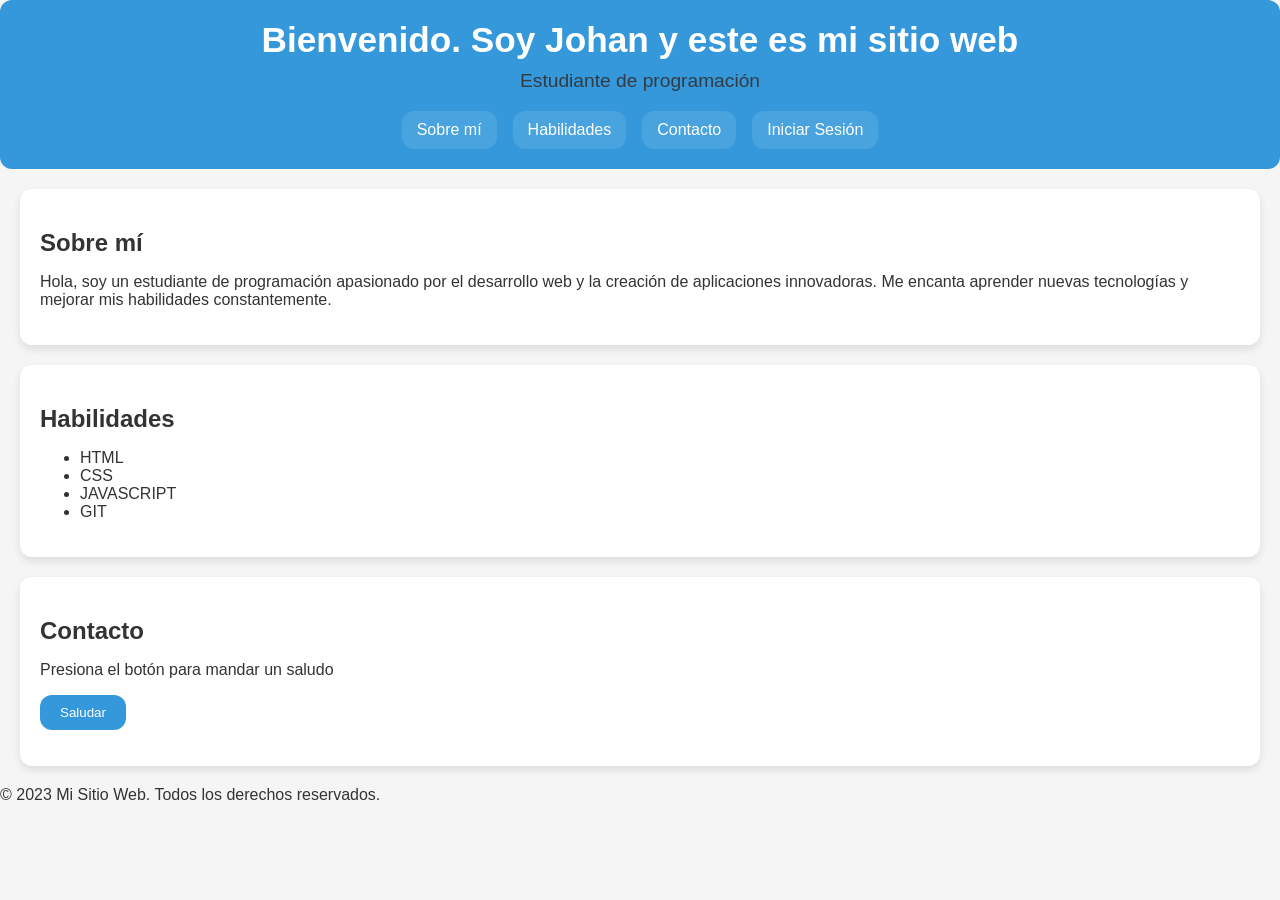
<file: index.html>
<!DOCTYPE html>
<html>
<head>
    <meta charset="UTF-8">
    <meta name="viewport" content="width=device-width, initial-scale=1.0">
    <title>Sitio Publicado</title>
    <link rel="stylesheet" href="CSS/styles.css">
    <script src="JS/script.js" defer></script>
</head>
<body>
    <header class="header">
        <h1>Bienvenido. Soy Johan y este es mi sitio web</h1>
        <p class="subtitulo">Estudiante de programación</p>
        <nav>
            <a href="#about-me">Sobre mí</a>
            <a href="#skills">Habilidades</a>
            <a href="#contact">Contacto</a>
            <a href="login.html" id="btn-login">Iniciar Sesión</a>
        </nav>
    </header>
        <main>
            <section id="about-me" class="tarjeta">
                <h2>Sobre mí</h2>
                <p>Hola, soy un estudiante de programación apasionado por el desarrollo web y la creación de aplicaciones innovadoras. Me encanta aprender nuevas tecnologías y mejorar mis habilidades constantemente.</p>
            </section>

            <section id="skills" class="tarjeta">
                <h2>Habilidades</h2>
                <ul>
                    <li>HTML</li>
                    <li>CSS</li>
                    <li>JAVASCRIPT</li>
                    <li>GIT</li>
                </ul>
            </section>

            <section id="contact" class="tarjeta">
                <h2>Contacto</h2>
                <p>Presiona el botón para mandar un saludo</p>
                <button id="btn-saludo" class="btn">Saludar</button>
                <p id="mensaje" class="mensaje"></p>
            </section>
        </main>

        <footer class="pie">
            <p>&copy; 2023 Mi Sitio Web. Todos los derechos reservados.</p>
        </footer>
</body>
</html>
</file>
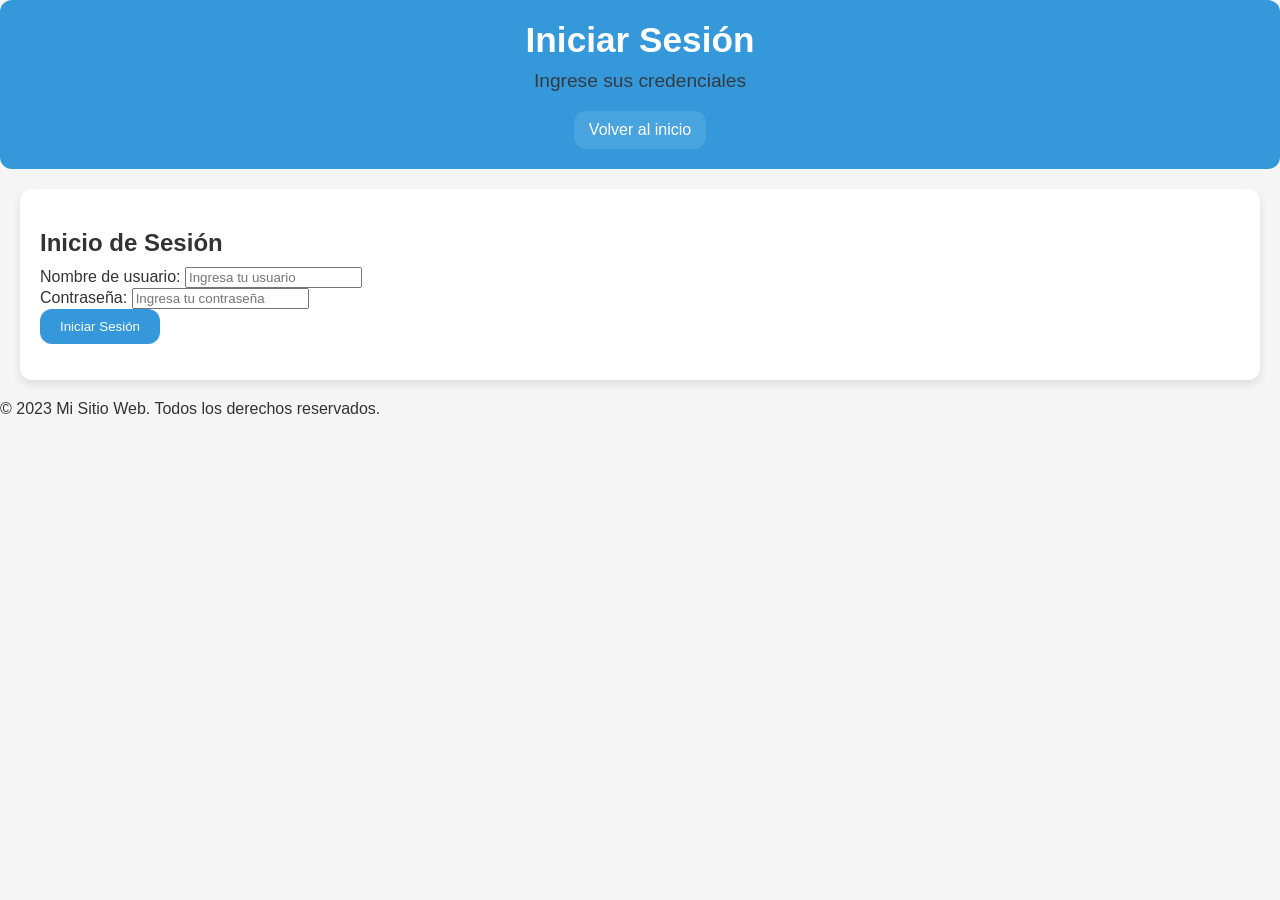
<file: login.html>
<!DOCTYPE html>
<html>
<head>
    <meta charset="UTF-8">
    <meta name="viewport" content="width=device-width, initial-scale=1.0">
    <title>Login</title>
    <link rel="stylesheet" href="CSS/styles.css">
    <script src="JS/usuarios.js" defer></script>
    <script src="JS/login.js" defer></script>
</head>
<body>
    <header class="header">
        <h1>Iniciar Sesión</h1>
        <p class="subtitulo">Ingrese sus credenciales</p>
        <nav>
            <a href="index.html">Volver al inicio</a>
        </nav>
    </header>

    <main>
        <section class="tarjeta">
            <h2>Inicio de Sesión</h2>
            <form id="login-form">
                <div>
                    <label for="username">Nombre de usuario:</label>
                    <input type="text" id="username" placeholder="Ingresa tu usuario" required>
                </div>
                <div>
                    <label for="password">Contraseña:</label>
                    <input type="password" id="password" placeholder="Ingresa tu contraseña" required>
                </div>
                <button type="submit" class="btn">Iniciar Sesión</button>
            </form>
            <p id="mensaje-login" class="mensaje-error"></p>
        </section>
    </main>

    <footer class="pie">
            <p>&copy; 2023 Mi Sitio Web. Todos los derechos reservados.</p>
    </footer>
</body>
</html>
</file>
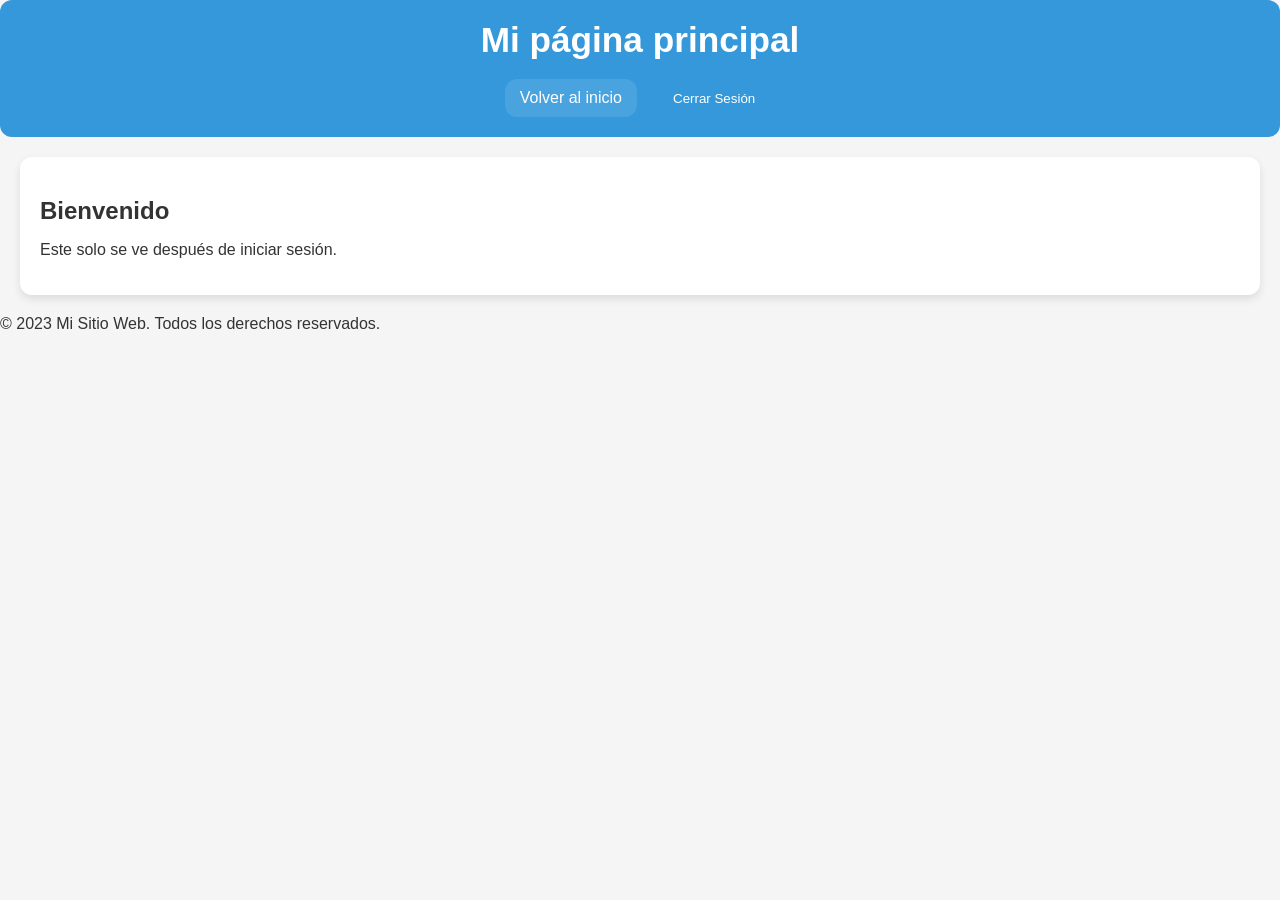
<file: principal.html>
<!DOCTYPE html>
<html>
<head>
    <meta charset="UTF-8">
    <meta name="viewport" content="width=device-width, initial-scale=1.0">
    <title>Principal</title>
    <link rel="stylesheet" href="CSS/styles.css">
    <script src="JS/usuarios.js" defer></script>
    <script src="JS/principal.js" defer></script>
</head>
<body>
    <header class="header">
        <h1>Mi página principal</h1>
        <p id="saludo" class="subtitulo"></p>
        <nav>
            <a href="index.html">Volver al inicio</a>
            <button id="btn-salir" class="btn">Cerrar Sesión</button>
        </nav>
    </header>
        <main>
            <section class="tarjeta">
                <h2>Bienvenido</h2>
                <p>Este solo se ve después de iniciar sesión.</p>
            <section>
        </main>
        <footer class="pie">
            <p>&copy; 2023 Mi Sitio Web. Todos los derechos reservados.</p>
        </footer>
</body>
</html>
</file>
<file: CSS/styles.css>
:root{
    --color-primary: #3498db;
    --color-background: #f5f5f5;
    --color-text: #333;
    --color-tarjeta: #ffffff;
    --radius: 12px;
}

body {
    font-family: 'Gill Sans', 'Gill Sans MT', Calibri, 'Trebuchet MS', sans-serif;
    background-color: var(--color-background);
    color: var(--color-text);
    margin: 0;
    padding: 0;
}

.header {
    background-color: var(--color-primary);
    color: white;
    padding: 20px;
    text-align: center;
    border-radius: var(--radius);
}

.header h1 {
    margin: 0;
    font-size: 2.2em;
}

.subtitulo{
    font-size: 1.2em;
    color: var(--color-text);
    opacity: 0.9;
    margin-top: 10px;
}

nav {
    display: flex;
    justify-content: center;
    background-color: var(--color-primary);
    gap: 16px;
}

nav a {
    background-color: rgba(255, 255, 255, 0.1);
    color: white;
    text-decoration: none;
    padding: 10px 15px;
    border-radius: var(--radius);
    transition: background-color 0.3s ease;
}

nav a:hover {
    background-color: rgba(255, 255, 255, 0.3);
}

.tarjeta{
    background-color: var(--color-tarjeta);
    border-radius: var(--radius);
    padding: 20px;
    margin: 20px;
    box-shadow: 0 4px 8px rgba(0, 0, 0, 0.1);
}

.tarjeta h2{
    color: var(--color-text);
    margin-bottom: 10px;
}

.btn {
    background-color: var(--color-primary);
    color: white;
    padding: 10px 20px;
    border: none;
    border-radius: var(--radius);
    cursor: pointer;
    transition: background-color 0.3s ease;
}

.btn:hover {
    transform: scale(1.05);
}
</file>
